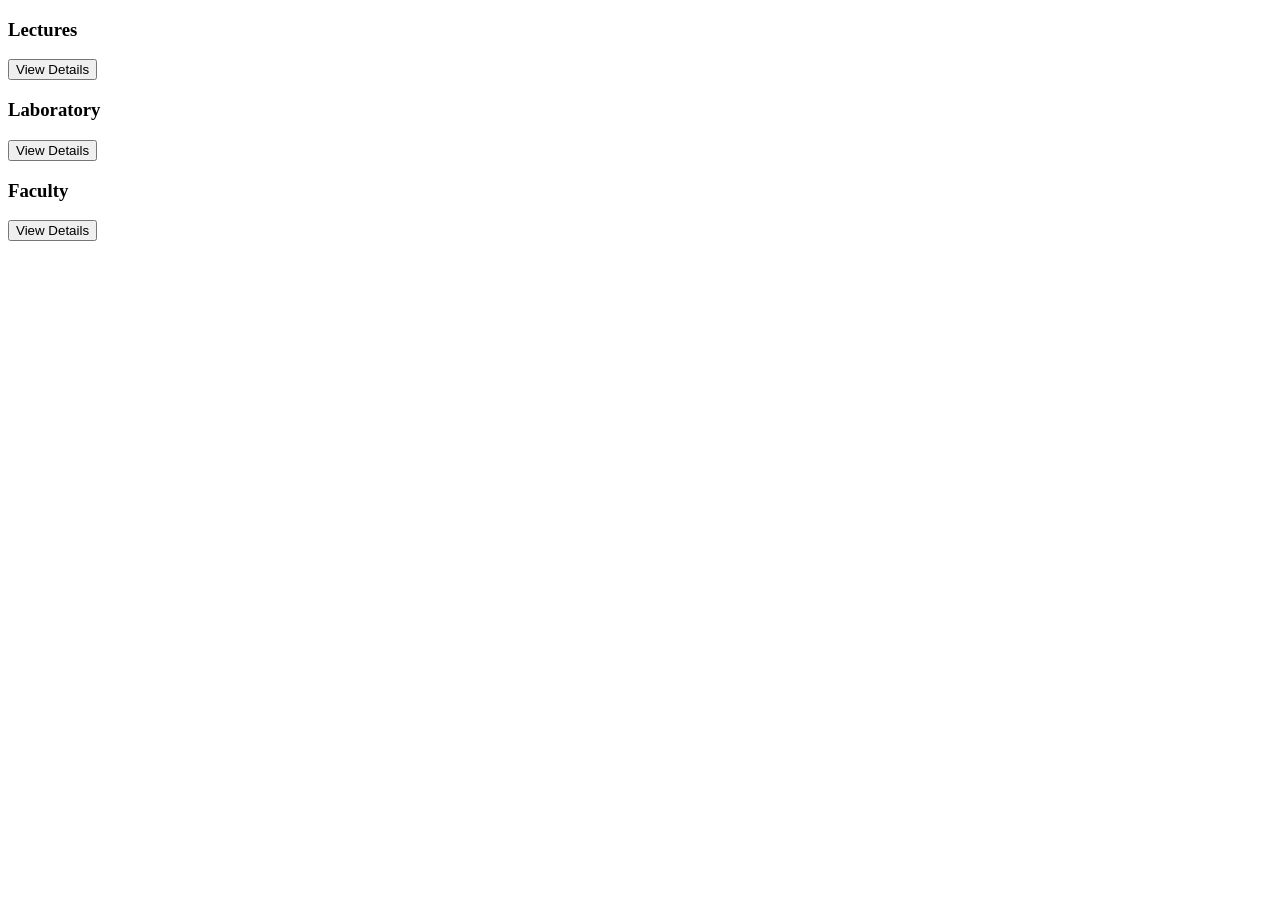
<file: 3 view details.html>
<!DOCTYPE html>
<html lang="en">

<head>
    <meta charset="UTF-8">
    <meta name="viewport" content="width=device-width, initial-scale=1.0">
    <title>Room Details Component</title>

    <style>
        #details-section {
            display: none;
        }

        table,
        th,
        td {
            border: 1px solid black;
            border-collapse: collapse;
            padding: 8px;
        }
    </style>
</head>

<body>

    <!-- BUTTON SECTION -->
    <div class="room-titles">
        <div class="room-title">
            <h3>Lectures</h3>
            <button type="button" onclick="showDetails('lectures')">
                View Details
            </button>
        </div>

        <div class="room-title">
            <h3>Laboratory</h3>
            <button type="button" onclick="showDetails('laboratory')">
                View Details
            </button>
        </div>

        <div class="room-title">
            <h3>Faculty</h3>
            <button type="button" onclick="showDetails('faculty')">
                View Details
            </button>
        </div>
    </div>


    <!-- DETAILS SECTION -->
    <div id="details-section">

        <button type="button" onclick="hideDetails()">
            Back
        </button>

        <h2 id="details-title"></h2>

        <table>
            <thead>
                <tr>
                    <th>Room Code</th>
                    <th>Room Name</th>
                    <th>Building</th>
                    <th>Floor</th>
                    <th>Capacity</th>
                    <th>Status</th>
                    <th>Features</th>
                </tr>
            </thead>

            <tbody id="rooms-tbody"></tbody>
        </table>
    </div>


    <script>
        const roomData = {
            lectures: [
                {
                    code: 'No data yet',
                    name: 'No data yet',
                    building: 'No data yet',
                    floor: 'No data yet',
                    capacity: 'N/A',
                    status: 'N/A',
                    features: []
                }
            ],

            laboratory: [
                {
                    code: 'No data yet',
                    name: 'No data yet',
                    building: 'No data yet',
                    floor: 'No data yet',
                    capacity: 'N/A',
                    status: 'N/A',
                    features: []
                }
            ],

            faculty: [
                {
                    code: 'No data yet',
                    name: 'No data yet',
                    building: 'No data yet',
                    floor: 'No data yet',
                    capacity: 'N/A',
                    status: 'N/A',
                    features: []
                }
            ]
        };

        const titles = {
            lectures: 'Lecture Rooms',
            laboratory: 'Laboratory Rooms',
            faculty: 'Faculty Rooms'
        };

        function showDetails(type) {

            document.getElementById('details-title').textContent = titles[type];

            const tbody = document.getElementById('rooms-tbody');

            tbody.innerHTML = '';

            roomData[type].forEach(room => {

                const row = document.createElement('tr');

                row.innerHTML = `
                    <td>${room.code}</td>
                    <td>${room.name}</td>
                    <td>${room.building}</td>
                    <td>${room.floor}</td>
                    <td>${room.capacity}</td>
                    <td>${room.status}</td>
                    <td>${room.features.join(', ')}</td>
                `;

                tbody.appendChild(row);
            });

            document.getElementById('details-section').style.display = 'block';

            document.querySelector('.room-titles').style.display = 'none';
        }

        function hideDetails() {

            document.getElementById('details-section').style.display = 'none';

            // SHOW BUTTON SECTION
            document.querySelector('.room-titles').style.display = 'block';

            // CLEAR TITLE
            document.getElementById('details-title').textContent = '';

            // CLEAR TABLE
            document.getElementById('rooms-tbody').innerHTML = '';
        }
    </script>

</body>

</html>
</file>
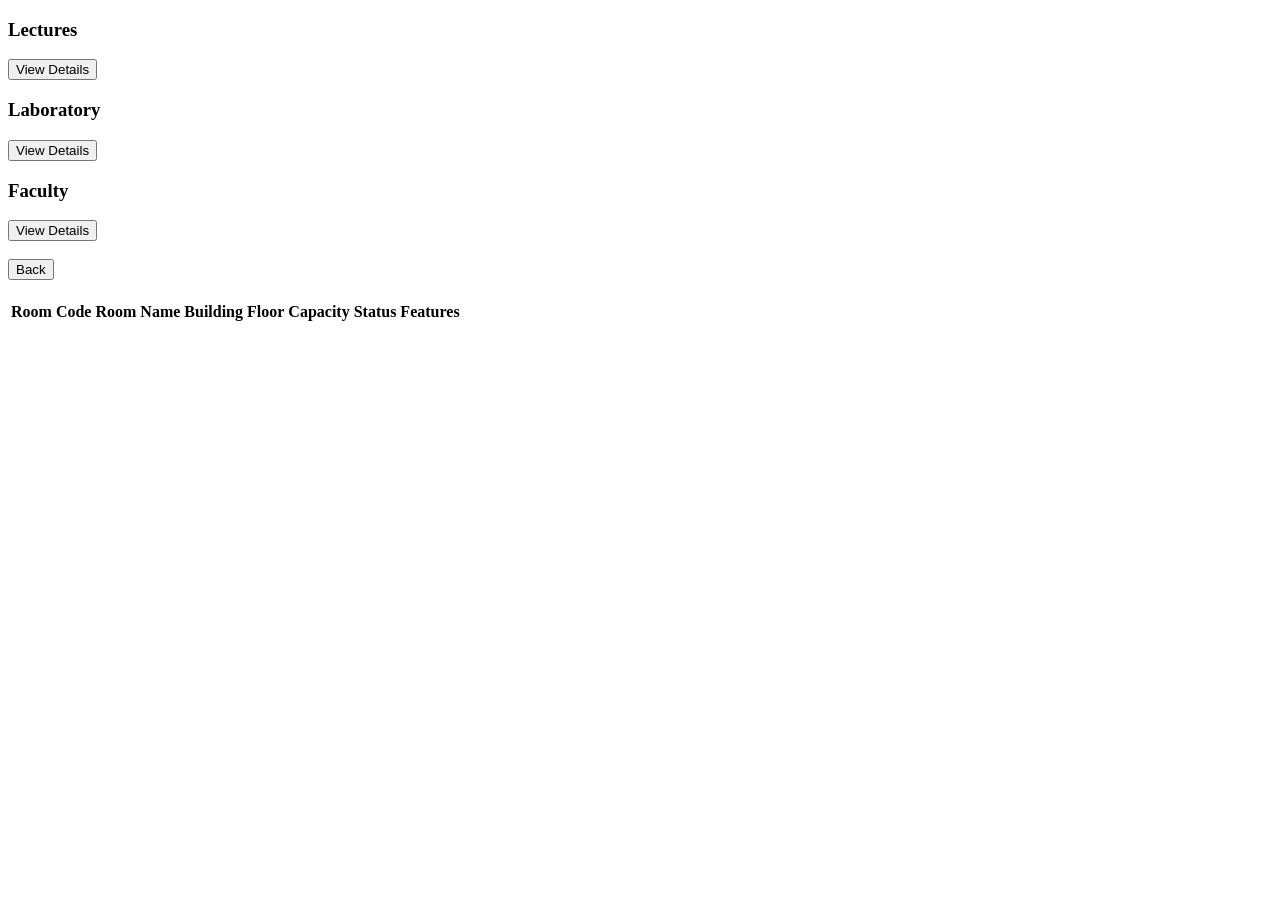
<file: details.html>
<!DOCTYPE html>
<html lang="en">

<head>
    <meta charset="UTF-8">
    <meta name="viewport" content="width=device-width, initial-scale=1.0">
    <title>Room Details Component</title>
</head>

<body>

    <div class="room-title">
        <h3>Lectures</h3>
        <button class="view-btn" onclick="showDetails('lectures')">View Details</button>
    </div>
    <div class="room-title">
        <h3>Laboratory</h3>
        <button class="view-btn" onclick="showDetails('laboratory')">View Details</button>
    </div>
    <div class="room-title">
        <h3>Faculty</h3>
        <button class="view-btn" onclick="showDetails('faculty')">View Details</button>
    </div>

    <div id="details-section">
        <br><button class=" back-btn" onclick="hideDetails()">Back</button><br>
        <h2 class="details-title" id="details-title"></h2>
        <table id="rooms-table">
            <thead>
                <tr>
                    <th>Room Code</th>
                    <th>Room Name</th>
                    <th>Building</th>
                    <th>Floor</th>
                    <th>Capacity</th>
                    <th>Status</th>
                    <th>Features</th>
                </tr>
            </thead>
            <tbody id="rooms-tbody">
            </tbody>
        </table>
    </div>

    <script>
        const roomData = {
            lectures: [
                {
                    code: 'No data yet',
                    name: 'No data yet',
                    building: 'No data yet',
                    floor: 'No data yet',
                    capacity: 'N/A',
                    status: 'N/A',
                    features: []
                }
            ],
            laboratory: [
                {
                    code: 'No data yet',
                    name: 'No data yet',
                    building: 'No data yet',
                    floor: 'No data yet',
                    capacity: 'N/A',
                    status: 'N/A',
                    features: []
                }
            ],
            faculty: [
                {
                    code: 'No data yet',
                    name: 'No data yet',
                    building: 'No data yet',
                    floor: 'No data yet',
                    capacity: 'N/A',
                    status: 'N/A',
                    features: []
                }
            ]
        };

        const titles = {
            lectures: 'Lecture Rooms',
            laboratory: 'Laboratory Rooms',
            faculty: 'Faculty Rooms'
        };

        function showDetails(type) {
            document.getElementById('details-title').textContent = titles[type];
            const tbody = document.getElementById('rooms-tbody');
            tbody.innerHTML = '';

            roomData[type].forEach(room => {
                const row = document.createElement('tr');
                row.innerHTML = `
                <td>${room.code}</td>
                <td>${room.name}</td>
                <td>${room.building}</td>
                <td>${room.floor}</td>
                <td>${room.capacity}</td>
                <td class="${room.status === 'Available' ? 'status-available' : 'status-occupied'}">${room.status}</td>
                <td>
                    <div class="features">
                        ${room.features.map(icon => `<span class="feature-icon">${icon}</span>`).join('')}
                    </div>
                </td>
            `;
                tbody.appendChild(row);
            });

            document.getElementById('details-section').style.display = 'block';
            document.querySelector('.room-titles').style.display = 'none';
        }

        function hideDetails() {
            document.getElementById('details-section').style.display = 'none';
            document.querySelector('.room-titles').style.display = 'block';
            document.getElementById('details-title').textContent = '';
            document.getElementById('rooms-tbody').innerHTML = '';
        }
    </script>

</body>

</html>
</file>
